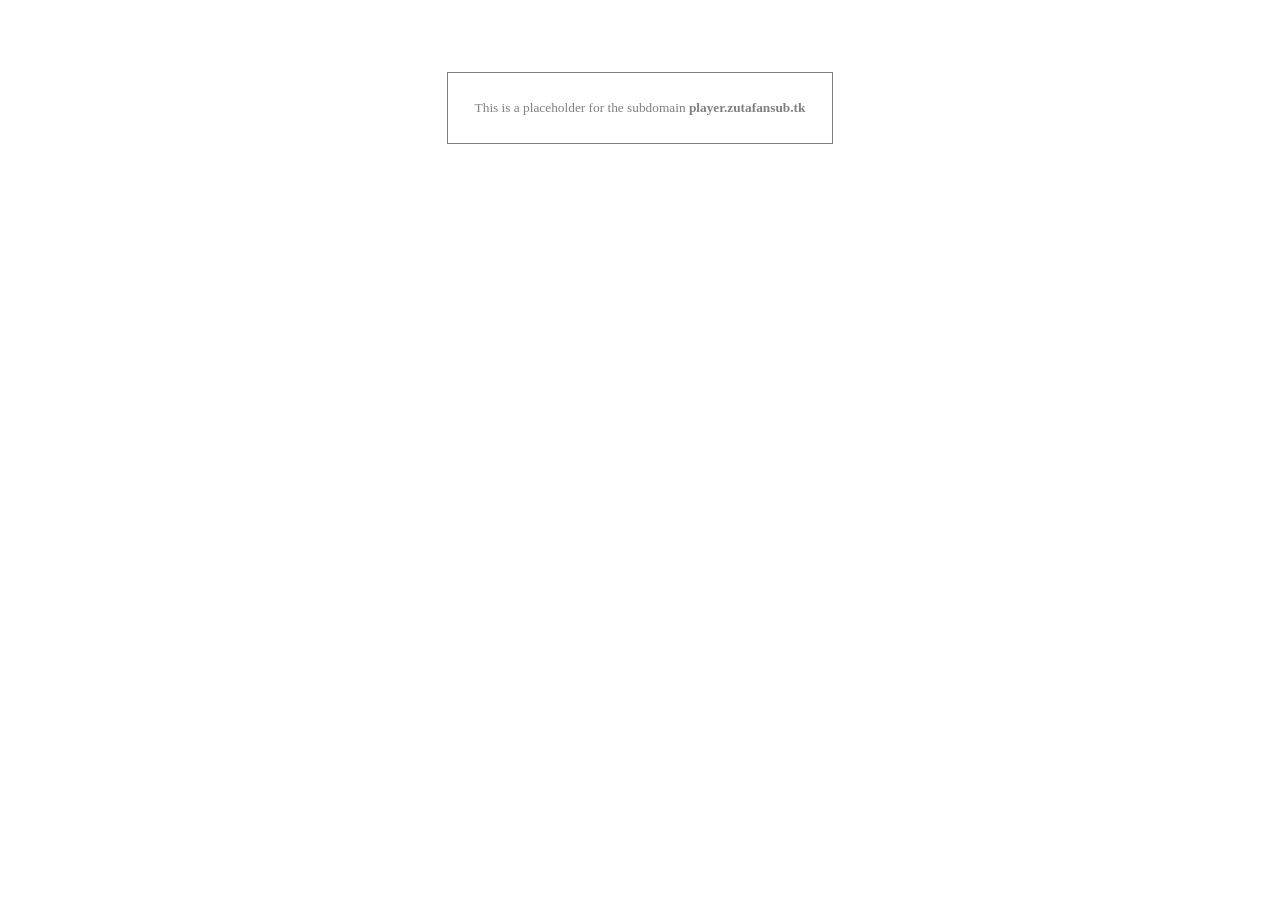
<file: truyen1/release_master/public_html/player/index.html>
<html>
<head>
<title>
player.zutafansub.tk</title>
<style>
* { font-family: verdana; font-size: 10pt; COLOR: gray; }
b { font-weight: bold; }
table { border: 1px solid gray;}
td { text-align: center; padding: 25;}
</style>
</head>
<body>
<center>
<br><br><br><br>
<table>
<tr><td>This is a placeholder for the subdomain <b>player.zutafansub.tk</b></td></tr>
</table>
<br><br>
</center>
</body>
</html>
</file>
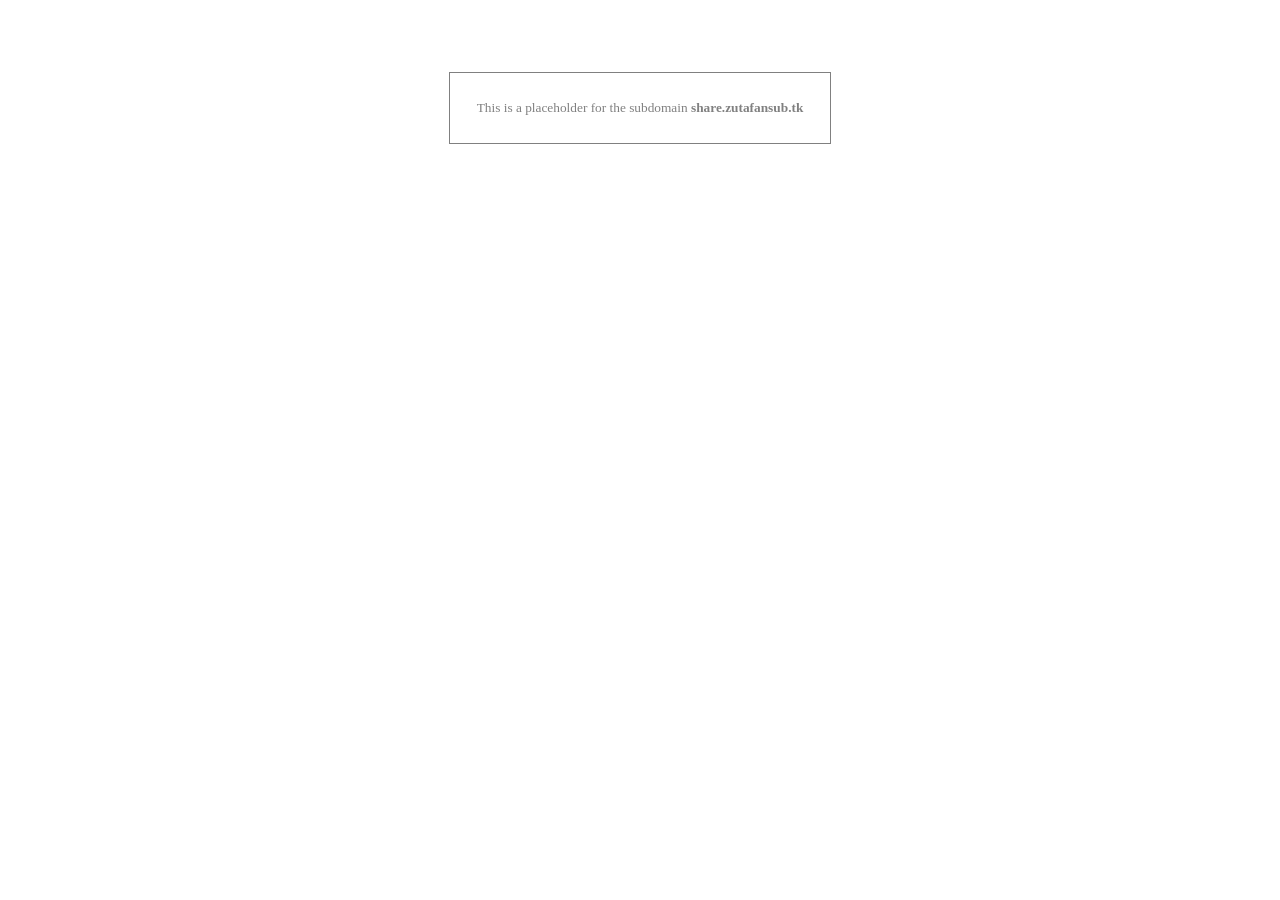
<file: truyen1/release_master/public_html/share/index.html>
<html>
<head>
<title>
share.zutafansub.tk</title>
<style>
* { font-family: verdana; font-size: 10pt; COLOR: gray; }
b { font-weight: bold; }
table { border: 1px solid gray;}
td { text-align: center; padding: 25;}
</style>
</head>
<body>
<center>
<br><br><br><br>
<table>
<tr><td>This is a placeholder for the subdomain <b>share.zutafansub.tk</b></td></tr>
</table>
<br><br>
</center>
</body>
</html>
</file>
